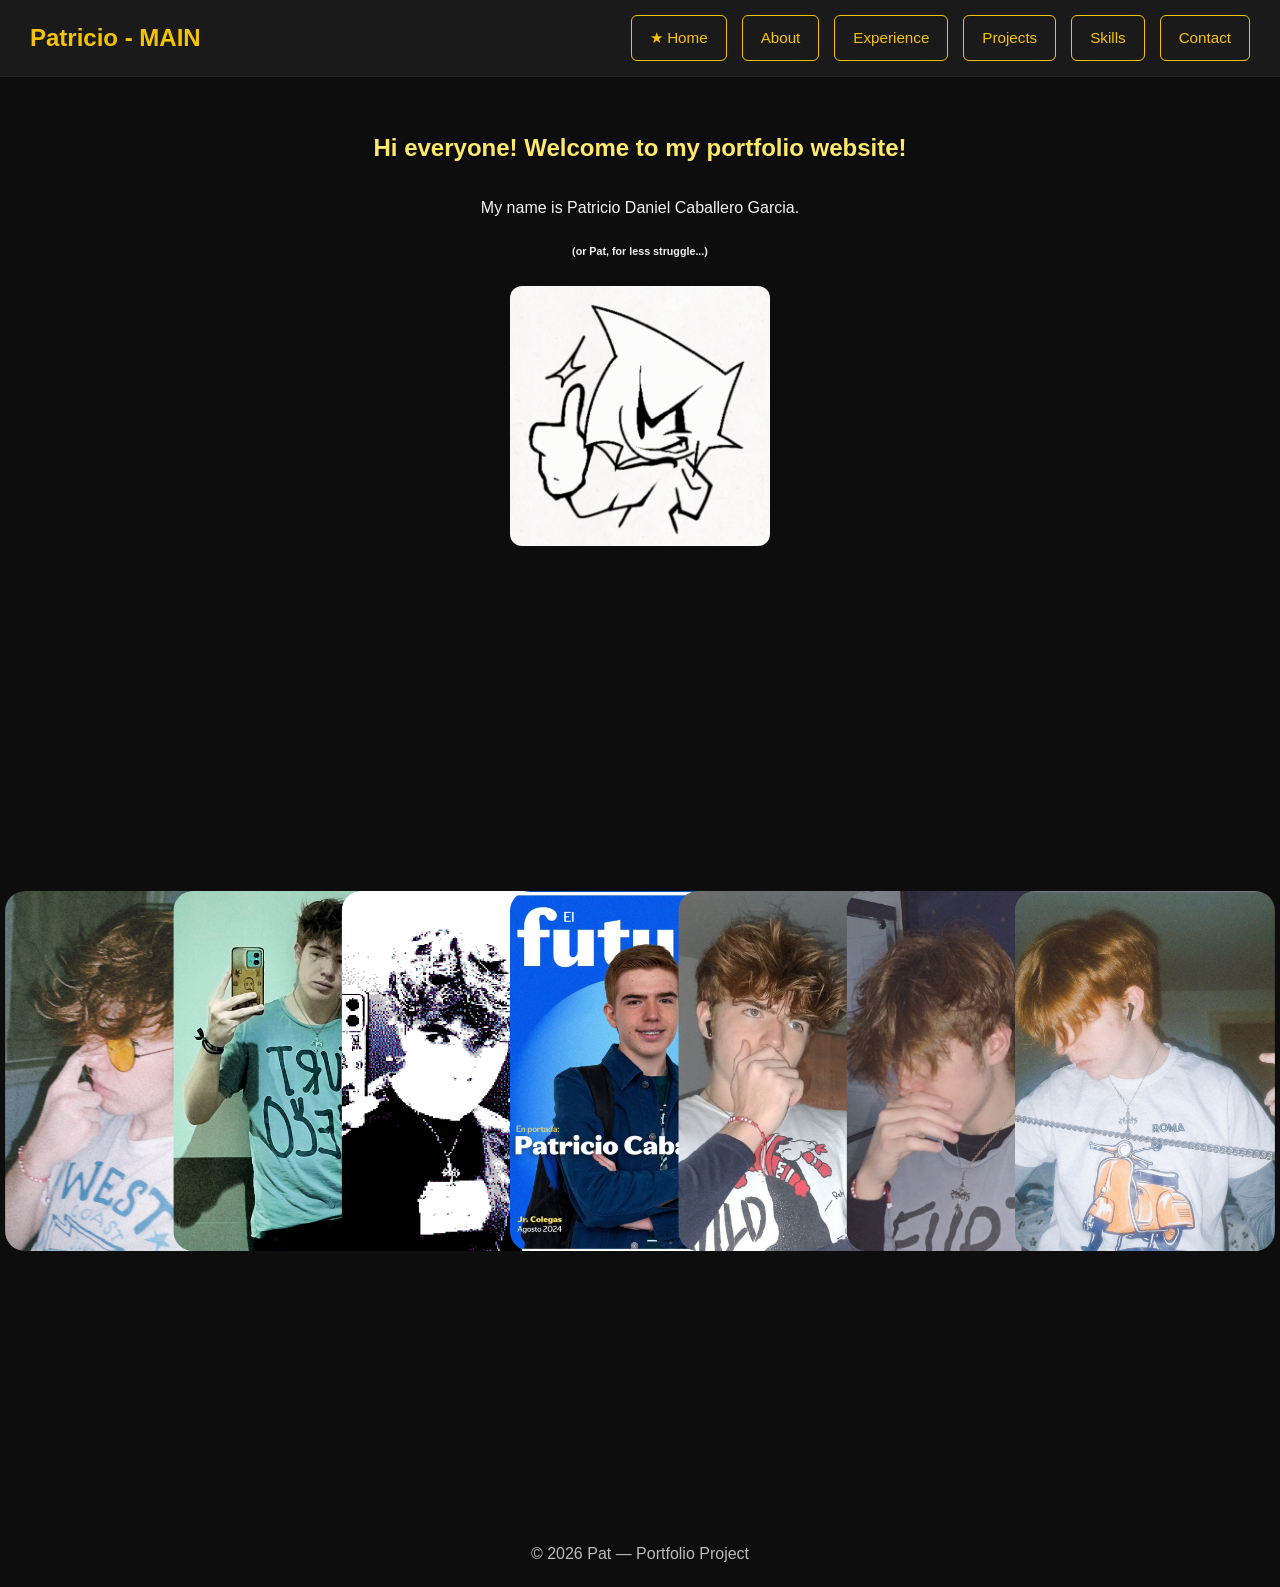
<file: src/index.html>
<!DOCTYPE html>
<html lang="en">
<head>
  <meta charset="UTF-8" />
  <meta name="viewport" content="width=device-width, initial-scale=1.0" />
  <title>Pat | Portfolio</title>
  <link rel="stylesheet" href="css/index.css" />
</head>

<body>

<header class="navbar">
  <h1 class="logo animate-text">Patricio - MAIN</h1>

  <nav class="nav-buttons">
    <a href="index.html" class="nav-btn animate-text">★ Home</a>
    <a href="about.html" class="nav-btn animate-text">About</a>
    <a href="experience.html" class="nav-btn animate-text">Experience</a>
    <a href="projects.html" class="nav-btn animate-text">Projects</a>
    <a href="skills.html" class="nav-btn animate-text">Skills</a>
    <a href="contacts.html" class="nav-btn animate-text">Contact</a>
  </nav>
</header>

<section class="hero">
  <div class="hero-content animate-slide-up">
    <h2 class="animate-text animate-delay-3">Hi everyone! Welcome to my portfolio website!</h2>
    <p class="animate-text animate-delay-3">My name is Patricio Daniel Caballero Garcia.</p>
    <h6 class="animate-text animate-delay-3">(or Pat, for less struggle...)</h6>
    <img src="images/1000132604.gif" class="center-gif">
  </div>
</section>

<section class="cards-showcase">
  <div class="cards-container">
    <img src="images/photos_pat/photo03.png" class="card">
    <img src="images/photos_pat/photo01.png" class="card">
    <img src="images/photos_pat/photo02.png" class="card">
    <img src="images/photos_pat/photo00.png" class="card">
    <img src="images/photos_pat/photo04.png" class="card">
    <img src="images/photos_pat/photo05.png" class="card">
    <img src="images/photos_pat/photo06.png" class="card">
  </div>
</section>

  <footer>
    <p>© 2026 Pat — Portfolio Project</p>
  </footer>

<script src="js/cards.js"></script>
</body>
</html>
</file>
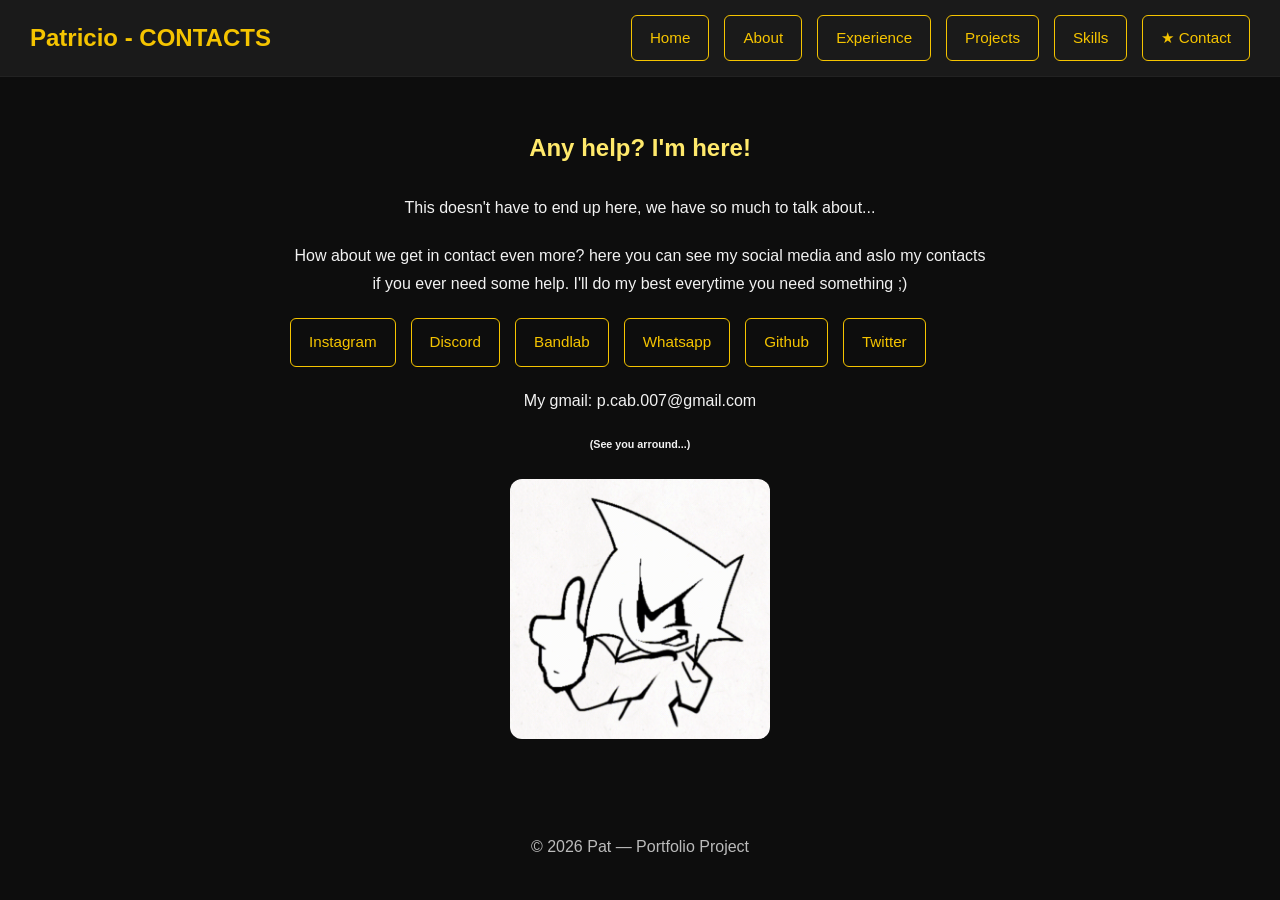
<file: src/contacts.html>
<!DOCTYPE html>
<html lang="en">
<head>
  <meta charset="UTF-8" />
  <meta name="viewport" content="width=device-width, initial-scale=1.0" />
  <title>Pat | Portfolio</title>
  <link rel="stylesheet" href="css/index.css" />
</head>

<body>

<header class="navbar">
  <h1 class="logo animate-text">Patricio - CONTACTS</h1>

  <nav class="nav-buttons">
    <a href="index.html" class="nav-btn animate-text">Home</a>
    <a href="about.html" class="nav-btn animate-text">About</a>
    <a href="experience.html" class="nav-btn animate-text">Experience</a>
    <a href="projects.html" class="nav-btn animate-text">Projects</a>
    <a href="skills.html" class="nav-btn animate-text">Skills</a>
    <a href="contacts.html" class="nav-btn animate-text">★ Contact</a>
  </nav>
</header>

<section class="hero">
  <div class="hero-content animate-slide-up">
    <h2 class="animate-text animate-delay-3">Any help? I'm here!</h2>
    <p class="animate-text animate-delay-3">This doesn't have to end up here, we have so much to talk about...</p>
    <p class="animate-text animate-delay-3">How about we get in contact even more? here you can see my social media 
      and aslo my contacts if you ever need some help. I'll do my best everytime you need something ;)

      <nav class="nav-buttons">
        <a href="https://www.instagram.com/p4t_cg/" class="nav-btn animate-text">Instagram</a>
        <a href="https://discord.gg/4Tt6SVE4" class="nav-btn animate-text">Discord</a>
        <a href="https://www.bandlab.com/plot_03" class="nav-btn animate-text">Bandlab</a>
        <a href="https://wa.me/qr/OSI6NREF5EY6O1" class="nav-btn animate-text">Whatsapp</a>
        <a href="https://github.com/p4t0110" class="nav-btn animate-text">Github</a>
        <a href="https://x.com/p4t0t0x14XD" class="nav-btn animate-text">Twitter</a>
      </nav>

    </p>

    <p>My gmail: p.cab.007@gmail.com</p>
    <h6 class="animate-text animate-delay-3">(See you arround...)</h6>
    <img src="images/1000132604.gif" class="center-gif">
  </div>
</section>

  <footer>
    <p>© 2026 Pat — Portfolio Project</p>
  </footer>

</body>
</html>
</file>
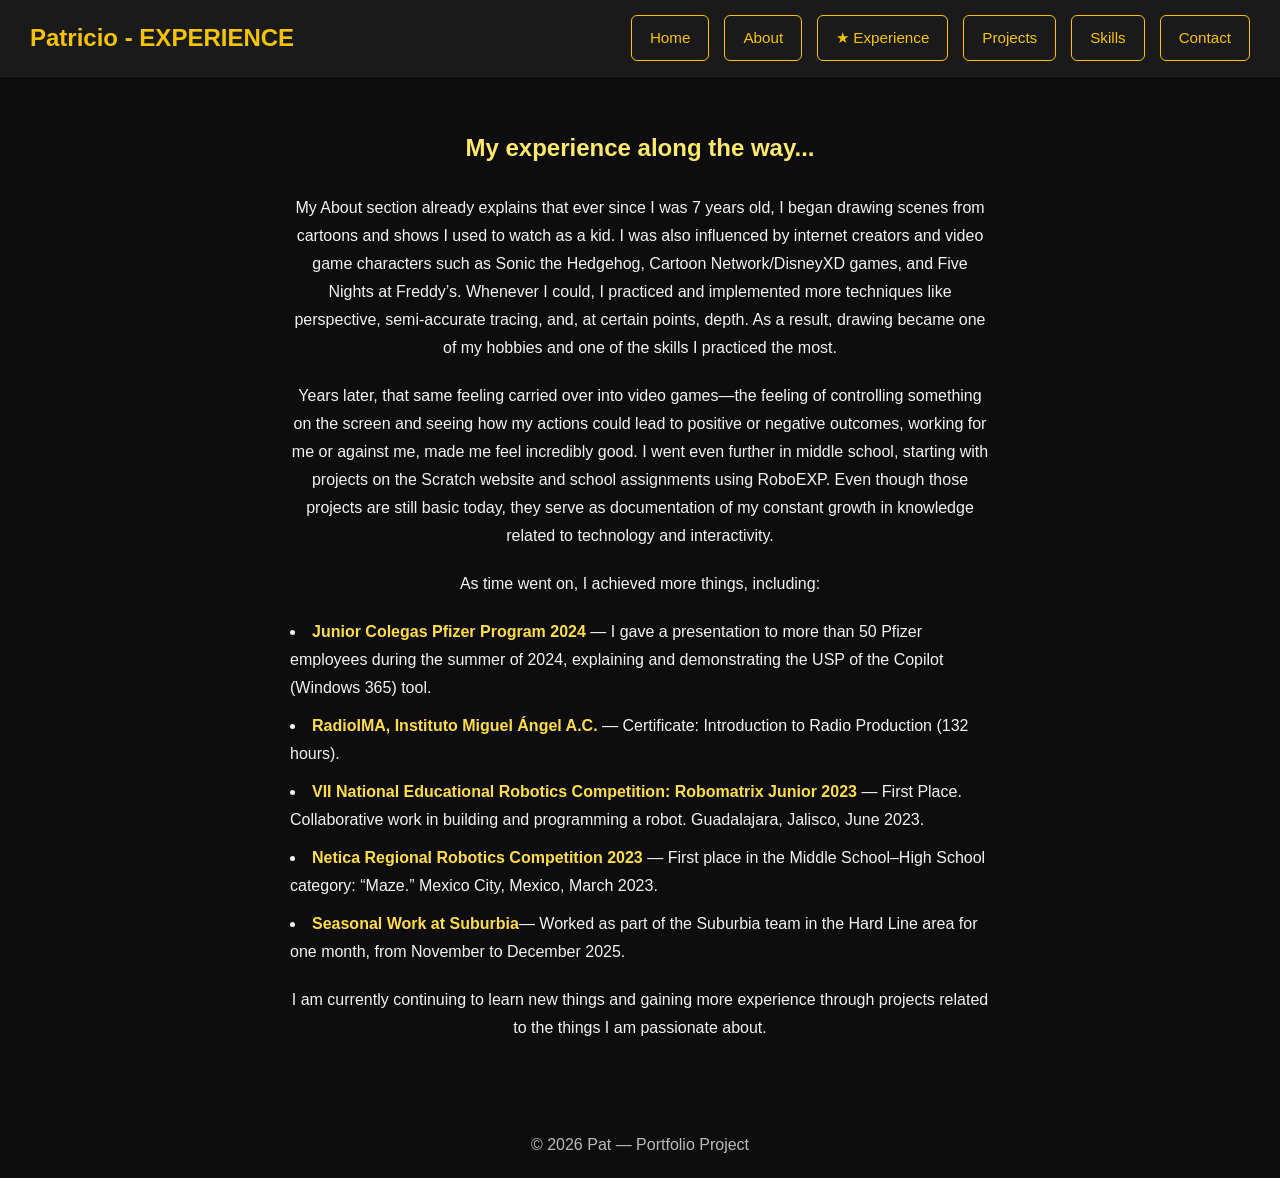
<file: src/experience.html>
<!DOCTYPE html>
<html lang="en">
<head>
  <meta charset="UTF-8" />
  <meta name="viewport" content="width=device-width, initial-scale=1.0" />
  <title>Pat | Portfolio</title>
  <link rel="stylesheet" href="css/index.css" />
</head>

<body>

<header class="navbar">
  <h1 class="logo animate-text">Patricio - EXPERIENCE</h1>

  <nav class="nav-buttons">
    <a href="index.html" class="nav-btn animate-text">Home</a>
    <a href="about.html" class="nav-btn animate-text">About</a>
    <a href="experience.html" class="nav-btn animate-text">★ Experience</a>
    <a href="projects.html" class="nav-btn animate-text">Projects</a>
    <a href="skills.html" class="nav-btn animate-text">Skills</a>
    <a href="contacts.html" class="nav-btn animate-text">Contact</a>
  </nav>
</header>

<section class="hero">
  <div class="hero-content animate-slide-up">
    <h2 class="animate-text animate-delay-2">My experience along the way...</h2>
    <p class="animate-text animate-delay-2">My About section already explains that ever since I was 7 years old, I began drawing scenes from cartoons and 
      shows I used to watch as a kid. I was also influenced by internet creators and video game characters such as Sonic the Hedgehog, Cartoon 
      Network/DisneyXD games, and Five Nights at Freddy’s. Whenever I could, I practiced and implemented more techniques like perspective, semi‑accurate 
      tracing, and, at certain points, depth. As a result, drawing became one of my hobbies and one of the skills I practiced the most.
    </p>
    <p class="animate-text animate-delay-2">Years later, that same feeling carried over into video games—the feeling of controlling something on the 
      screen and seeing how my actions could lead to positive or negative outcomes, working for me or against me, made me feel incredibly good. I went 
      even further in middle school, starting with projects on the Scratch website and school assignments using RoboEXP. Even though those projects are 
      still basic today, they serve as documentation of my constant growth in knowledge related to technology and interactivity.
    </p>
    <p class="animate-text animate-delay-2">As time went on, I achieved more things, including:</p>
    <ul class="animate-text animate-delay-3">
      <li><strong>Junior Colegas Pfizer Program 2024</strong> — I gave a presentation to more than 50 Pfizer employees during the summer of 2024, 
        explaining and demonstrating the USP of the Copilot (Windows 365) tool.</li>
      <li><strong>RadioIMA, Instituto Miguel Ángel A.C.</strong> — Certificate: Introduction to Radio Production (132 hours).</li>
      <li><strong>VII National Educational Robotics Competition: Robomatrix Junior 2023</strong> — First Place. Collaborative work in building and 
        programming a robot. Guadalajara, Jalisco, June 2023.</li>
      <li><strong>Netica Regional Robotics Competition 2023</strong> — First place in the Middle School–High School category: “Maze.” Mexico City, Mexico, 
        March 2023.</li>
      <li><strong>Seasonal Work at Suburbia</strong>— Worked as part of the Suburbia team in the Hard Line area for one month, from November to December 
        2025.</li>
    </ul>
    <p class="animate-text animate-delay-3">I am currently continuing to learn new things and gaining more experience through projects related to the 
      things I am passionate about.
    </p>
  </div>
</section>

  <footer>
    <p>© 2026 Pat — Portfolio Project</p>
  </footer>

</body>
</html>
</file>
<file: src/css/index.css>
:root {
  --bg: #0d0d0d;
  --bg-light: #1a1a1a;
  --text: #f2f2f2;
  --text-muted: #bbbbbb;
  --accent: #f5c400;
  --accent-hover: #ffdd4a;
}

* {
  margin: 0;
  padding: 0;
  box-sizing: border-box;
}

body {
  font-family: Arial, sans-serif;
  background-color: var(--bg);
  color: var(--text);
  line-height: 1.6;
}

footer {
  text-align: center;
  padding: 20px 0;
  color: var(--text-muted);
}

.navbar {
  width: 100%;
  background: var(--bg-light);
  padding: 15px 30px;
  display: flex;
  justify-content: space-between;
  align-items: center;
  border-bottom: 1px solid #222;
  transition: background 0.3s ease;
}

.navbar:hover {
  background: #222;
}

.logo {
  font-size: 1.5rem;
  font-weight: bold;
  color: var(--accent);
}

.nav-buttons {
  display: flex;
  gap: 15px;
}

.nav-btn {
  padding: 10px 18px;
  background: transparent;
  border: 1px solid var(--accent);
  border-radius: 6px;
  color: var(--accent);
  text-decoration: none;
  font-size: 0.95rem;
  transition: 0.3s ease;
  position: relative;
  overflow: hidden;
}

.nav-btn:hover {
  background: var(--accent);
  color: #000;
}

.nav-btn::after {
  content: "";
  position: absolute;
  bottom: 0;
  left: 0;
  width: 0%;
  height: 2px;
  background: #f2f2f2;
  transition: 0.3s ease;
}

.nav-btn:hover::after {
  width: 100%;
}

.nav-btn.active {
  background: var(--accent);
  color: #000;
}

.hero {
  padding: 50px 20px;
  text-align: center;
}

.hero strong {
  color: var(--accent-hover);
}

.hero-content {
  max-width: 700px;
  margin: 0 auto;
  line-height: 1.75;
}

.hero p {
  margin-bottom: 20px;
}

.hero h2 {
  margin-bottom: 25px;
  color: #ffe96b;
}

.hero ul {
  text-align: left;
  margin: 20px auto;
  list-style-position: inside;
}

.hero li {
  margin-bottom: 10px;
}

.cards-showcase {
  height: 100vh;
  display: flex;
  justify-content: center;
  align-items: center;
  overflow: hidden;
}

.cards-container {
  position: relative;
  width: 900px;
  height: 500px;
}

.card {
  position: absolute;
  top: 50%;
  left: 50%;
  width: 260px;
  height: 360px;
  object-fit: cover;
  border-radius: 20px;

  transform: translate(-50%, -50%) translateX(var(--offset-x, 0px));

  transition: transform 0.25s ease, z-index 0s;
  z-index: 1;
}

.card:hover {
  transform: translate(-50%, -50%) translateX(var(--offset-x, 0px)) translateY(-20px) scale(1.08);
  z-index: 10;
}

.center-gif {
  display: block;
  margin: 25px auto;
  width: 260px;        
  max-width: 90%;      
  border-radius: 12px; 
  opacity: 0;
  animation: fadeInGif 2.8s ease forwards;
}

.project-list {
  list-style: none;
  padding: 0;
  margin: 30px auto;
  max-width: 700px;
}

.project-list li {
  margin-bottom: 25px;
  text-align: left;
}

.project-list strong {
  color: var(--accent-hover);
  font-size: 1.1rem;
}

.project-list a {
  color: var(--accent);
  margin-left: 8px;
  text-decoration: none;
  transition: 0.2s ease;
}

.project-list a:hover {
  color: var(--accent-hover);
}

.project-list p {
  margin-top: 5px;
  color: var(--text-muted);
}

.project-link {
  color: var(--accent); 
  text-decoration: none;
  margin-left: 6px;
  transition: color 0.25s ease;
}

.project-link:hover {
  color: var(--accent-hover); 
}

@keyframes slideUp {
  0% { transform: translateY(25px); opacity: 0; }
  100% { transform: translateY(0); opacity: 1; }
}

@keyframes fadeInGif {
  from { opacity: 0; transform: translateY(10px); }
  to { opacity: 1; transform: translateY(0); }
}


.animate-text {
  opacity: 0;
  animation: slideUp 0.8s ease-out forwards;
}

.animate-delay-1 { animation-delay: 0.1s; }
.animate-delay-2 { animation-delay: 0.2s; }
.animate-delay-3 { animation-delay: 0.3s; }
.animate-delay-4 { animation-delay: 0.4s; }

@media (max-width: 700px) {
  .navbar {
    flex-direction: column;
    gap: 10px;
  }

  .nav-buttons {
    flex-wrap: wrap;
    justify-content: center;
  }

  .nav-btn {
    width: 45%;
    text-align: center;
  }

  .hero h2 {
    font-size: 1.6rem;
  }
}
</file>
